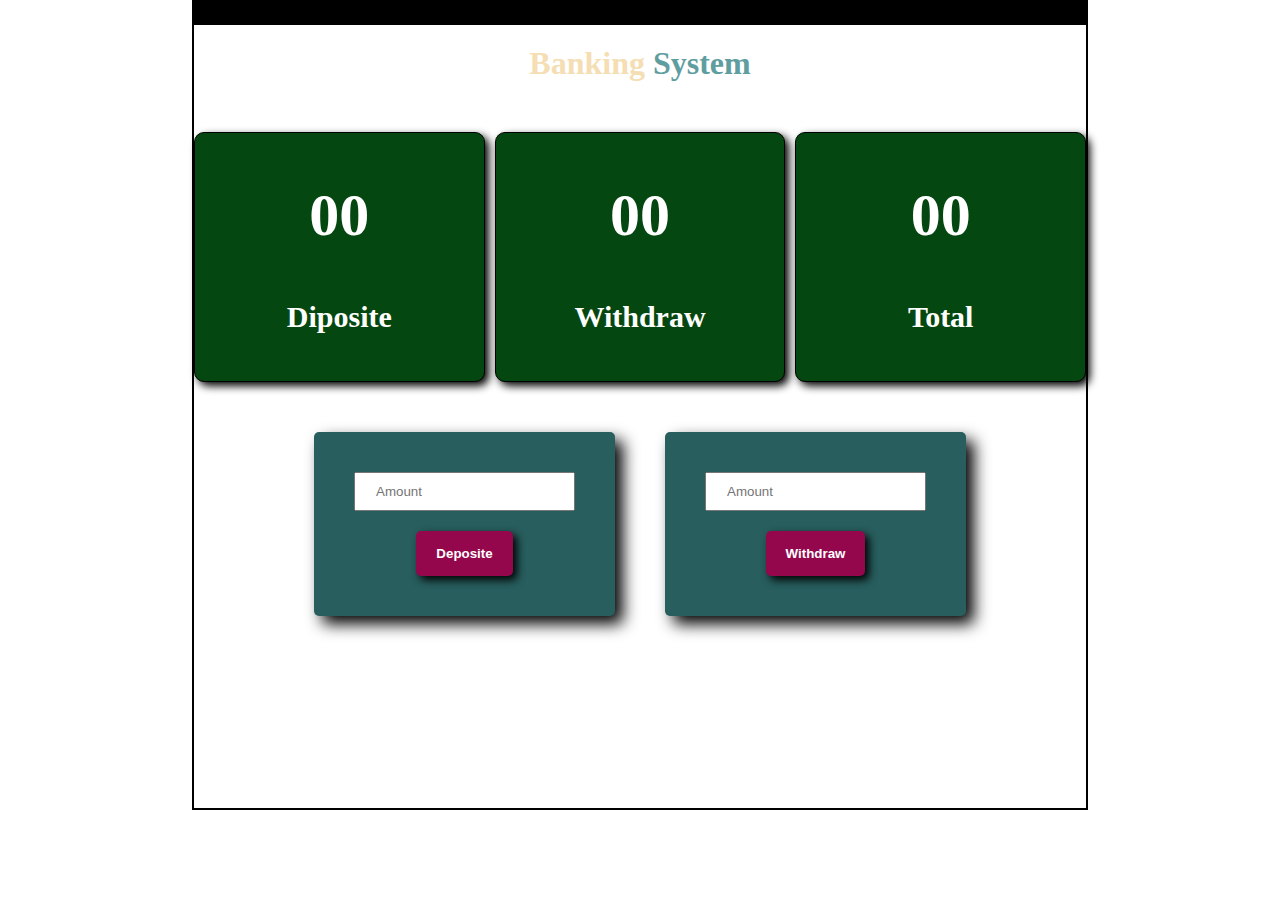
<file: bankingProject/index.html>
<!DOCTYPE html>
<html lang="en">
<head>
    <meta charset="UTF-8">
    <meta name="viewport" content="width=device-width, initial-scale=1.0">
    <title>Bank-System</title>
    <link rel="stylesheet" href="style.css">
</head>
<body>
    <div class="outter">
        <div class="title">
            <h1 class="bCol">Banking <strong class="sCol">System</strong></h1>
        </div>
        
        <div class="amount-contener">
            <div class="deposite amo-contener">
               <div>
                
               <h1 id="depoValue">00</h1>
               <p>Diposite</p>
               </div>
            </div>
            <div class="widtdrow amo-contener">
                <div>
                
                    <h1 id="withValue">00</h1>
                    <p>Withdraw</p>
                    </div>
            </div>
            <div class="Total amo-contener">
                <div>
                
                    <h1 id="totalAmo">00</h1>
                    <p>Total</p>
                    </div>
            </div>
        </div>

        <div class="second-section">
            <div class="input-box ">
                <input id="depoAmount" type="number" placeholder="Amount">
                <br>
                <button onclick="depositehandel()" class="btn">Deposite</button>
            </div>
            <div class="input-box">
                <input id="withAmount" type="number" placeholder="Amount">
                <br>
                <button onclick="withdrawhandel()" class="btn">Withdraw</button>
            </div>
        </div>

    </div>

    <!-- here is the script file -->
    <script src="./app.js"></script>
</body>
</html>
</file>
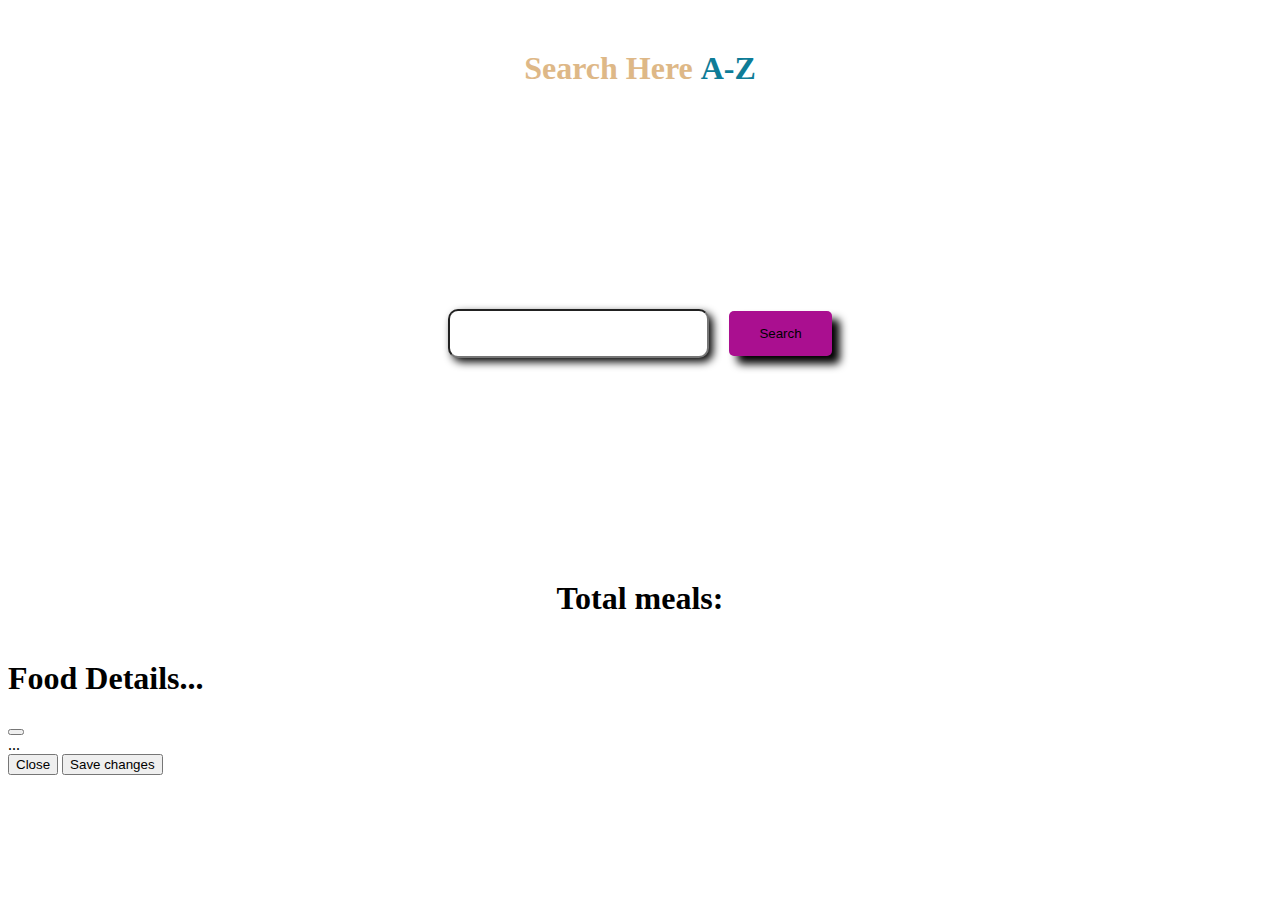
<file: API/apiConnectProject/index.html>
<!DOCTYPE html>
<html lang="en">
<head>
    <meta charset="UTF-8">
    <meta name="viewport" content="width=device-width, initial-scale=1.0">
    <title>ConnectAPI</title>
    
    <link href="https://cdn.jsdelivr.net/npm/bootstrap@5.3.2/dist/css/bootstrap.min.css" rel="stylesheet" integrity="sha384-T3c6CoIi6uLrA9TneNEoa7RxnatzjcDSCmG1MXxSR1GAsXEV/Dwwykc2MPK8M2HN" crossorigin="anonymous">
    <link rel="stylesheet" href="style.css">
</head>
<body>
    
    <div class="topText">
        <h1 style="color: burlywood;">Search Here <strong style="color: rgb(14, 124, 151);">A-Z</strong></h1>
    </div>
    <div class="first-div">
        <input id="input" type="text">
        <button onclick="loadData()" id="btn">Search</button>
    </div>
    <h1 class="total">Total meals: <span id="total-meals"> </span></h1>

    <div id="meals-container">
        

    </div>

    <!-- madal section here -->

    <!-- Button trigger modal -->
    
    <!-- Modal -->
    <div id="modal-container">
        <div class="modal fade" id="exampleModal" tabindex="-1" aria-labelledby="exampleModalLabel" aria-hidden="true">
            <div class="modal-dialog">
            <div class="modal-content">
                <div class="modal-header">
                <h1 class="modal-title fs-5" id="exampleModalLabel">Food Details...</h1>
                <button type="button" class="btn-close" data-bs-dismiss="modal" aria-label="Close"></button>
                </div>
                <div id="modal-Details" class="modal-body">
                ...
                </div>
                <div class="modal-footer">
                <button type="button" class="btn btn-secondary" data-bs-dismiss="modal">Close</button>
                <button type="button" class="btn btn-primary">Save changes</button>
                </div>
            </div>
            </div>
        </div>
    </div>

    <!-- here is the style file -->
    <script src="./apps.js"></script>
    <script src="https://cdn.jsdelivr.net/npm/bootstrap@5.3.2/dist/js/bootstrap.bundle.min.js" integrity="sha384-C6RzsynM9kWDrMNeT87bh95OGNyZPhcTNXj1NW7RuBCsyN/o0jlpcV8Qyq46cDfL" crossorigin="anonymous"></script>
</body>
</html>
</file>
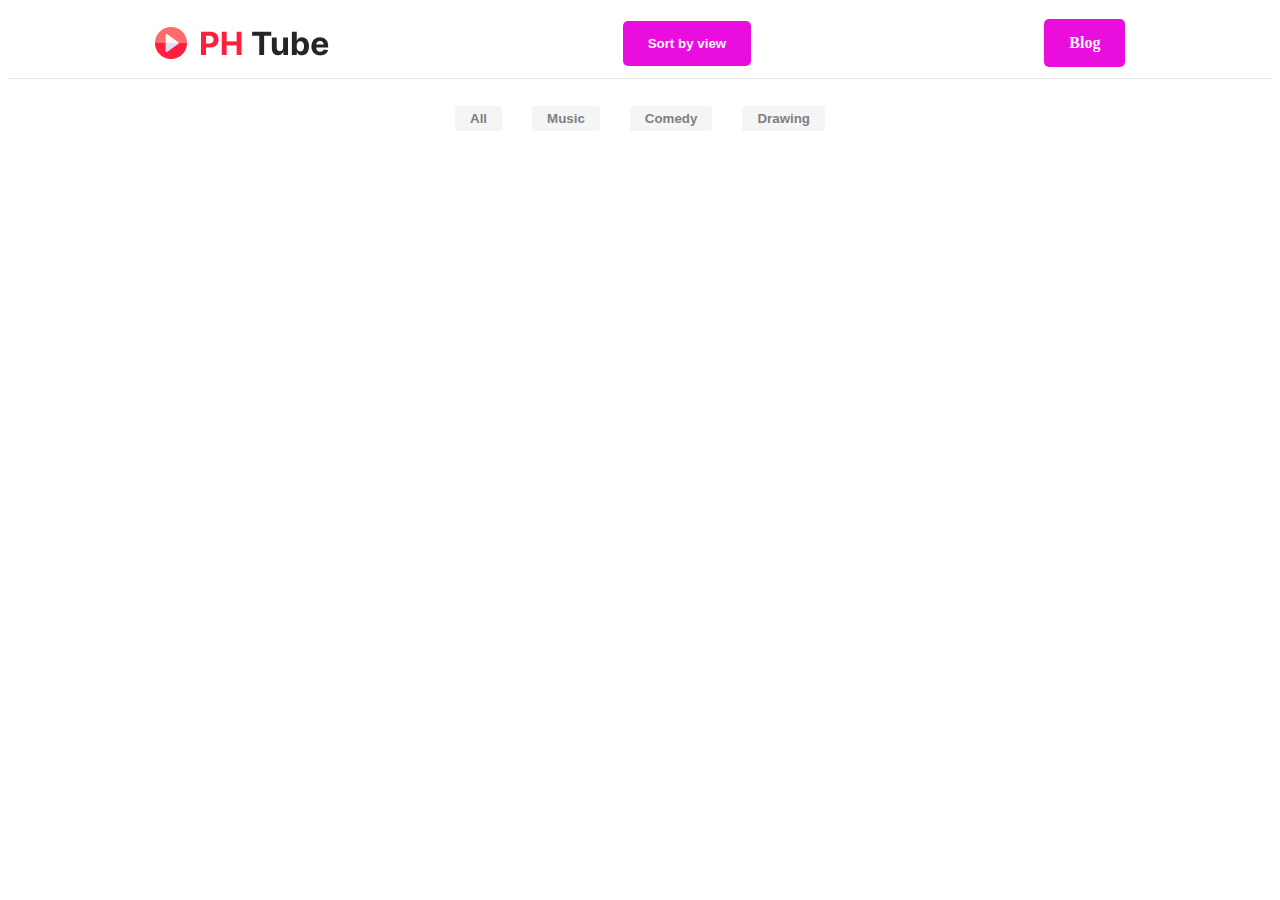
<file: API/PHTube_Project/index.html>
<!DOCTYPE html>
<html lang="en">
<head>
    <meta charset="UTF-8">
    <meta name="viewport" content="width=device-width, initial-scale=1.0">
    <title>PH Tube</title>
    <link rel="stylesheet" href="style.css">
    <link rel="stylesheet" href="https://cdnjs.cloudflare.com/ajax/libs/font-awesome/6.5.1/css/all.min.css" integrity="sha512-DTOQO9RWCH3ppGqcWaEA1BIZOC6xxalwEsw9c2QQeAIftl+Vegovlnee1c9QX4TctnWMn13TZye+giMm8e2LwA==" crossorigin="anonymous" referrerpolicy="no-referrer" />
</head>
<body>
    
    <div class="nav">
        <img id="img" src="./resource/Logo.png" alt="Logo picture">
        <button class="btn" onclick="sortedData()">Sort by view</button>
        <a class="btn" href="blog.html" target="_blank">Blog</a>
    </div>

    <div class="menus">
        <button class="all btn-sec" onclick="allLoadedData()">All</button>
        <button class="music btn-sec" onclick="musicLoadedData()">Music</button>
        <button class="comedy btn-sec" onclick="comedyLoadedData()">Comedy</button>
        <button class="draw btn-sec" onclick="drawingLoadedData()">Drawing</button>
    </div>

    <div id="show-data"> 

    </div>
    <a href="" target="_blank"></a>

    

    <!-- here is the script file -->
    <script src="./script.js"></script>
</body>
</html>
</file>
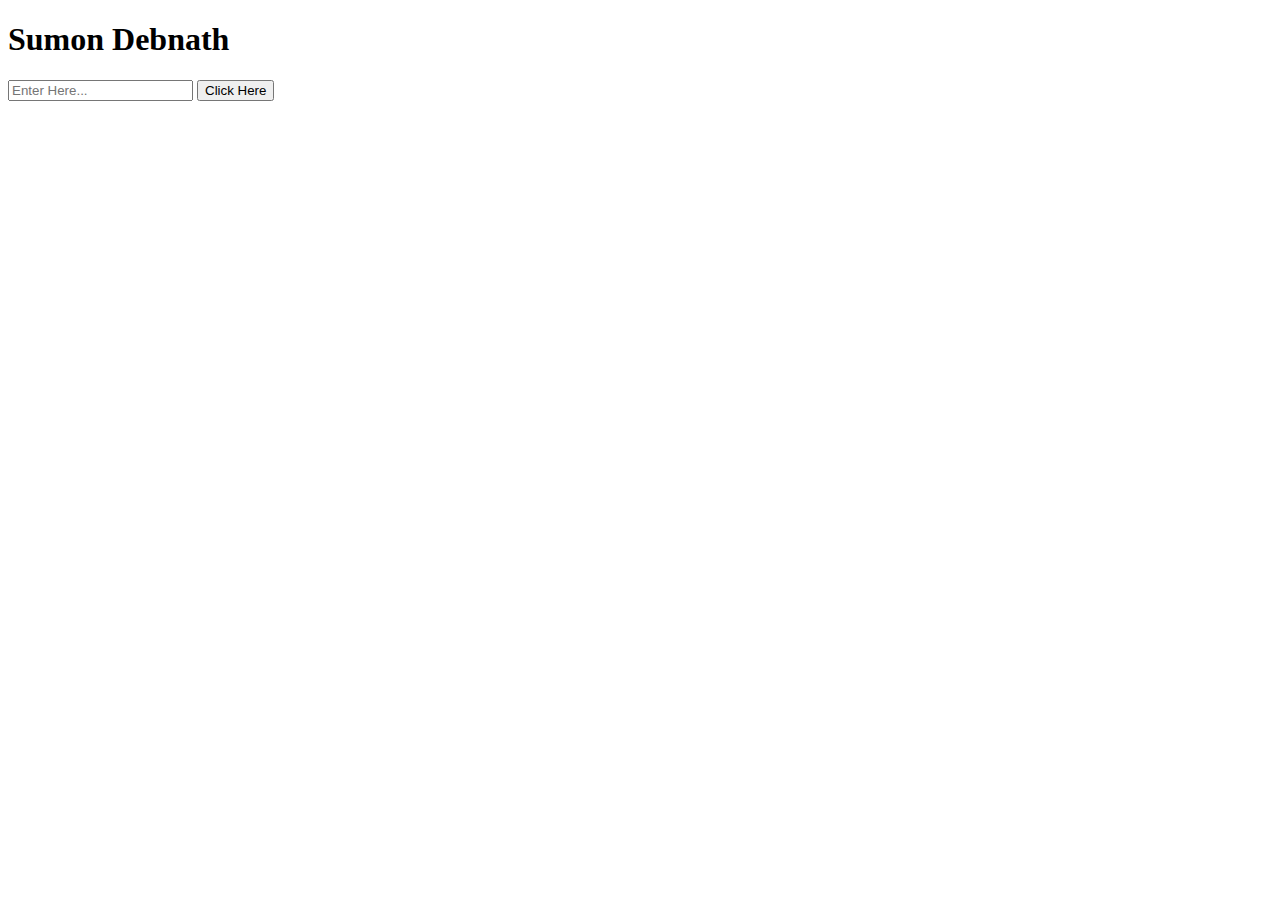
<file: DOM_js/addEventListener/index.html>
<!DOCTYPE html>
<html lang="en">
<head>
    <meta charset="UTF-8">
    <meta name="viewport" content="width=device-width, initial-scale=1.0">
    <title>Document</title>
</head>
<body>

    <h1>Sumon Debnath</h1>

    <input onblur="inChange()" id="input" type="text" placeholder="Enter Here...">

    <button id="submit-btn">Click Here</button>
    
    <!-- here is script file -->
    <script src="addEvent.js"></script>
</body>
</html>
</file>
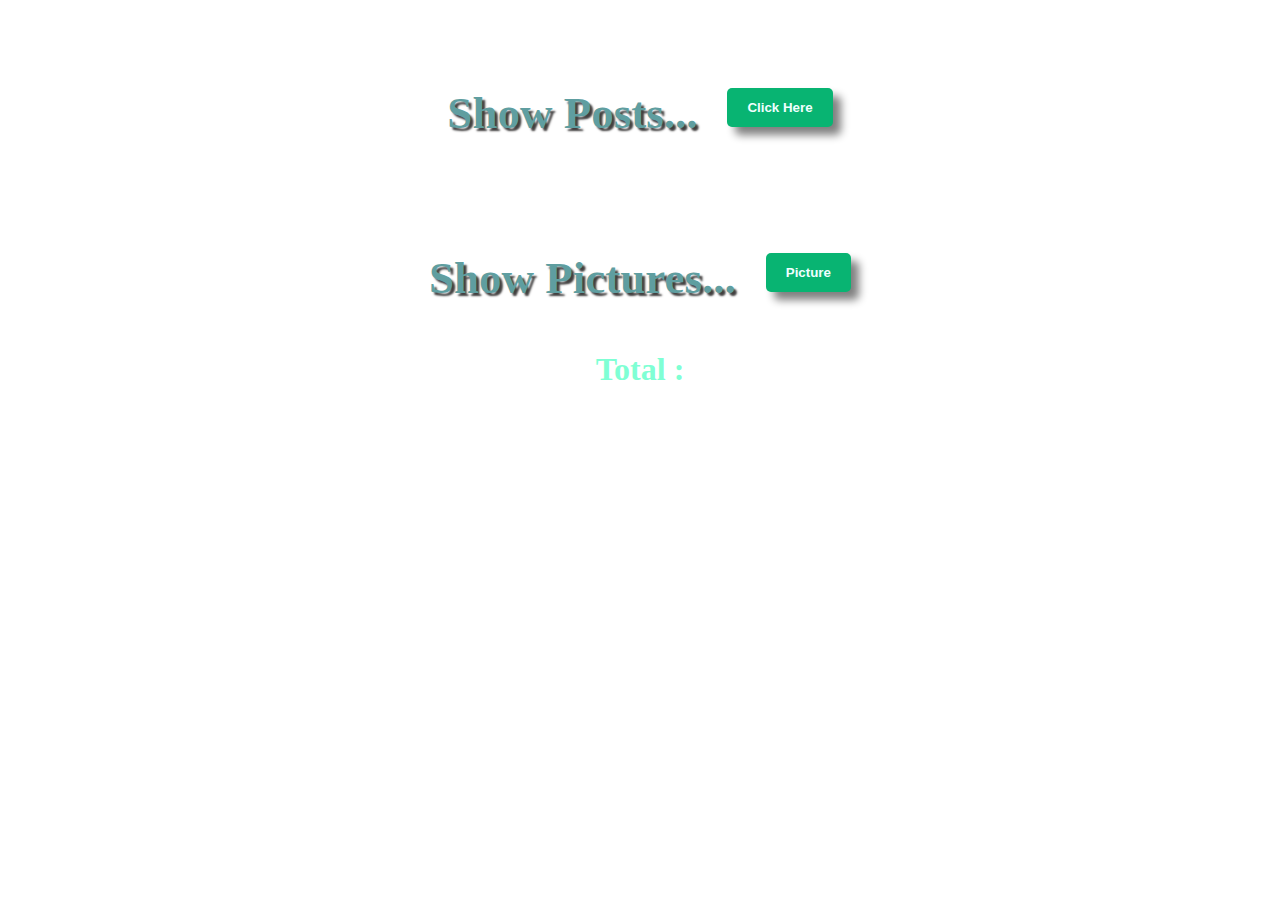
<file: PracticeDay/dayTwo/index.html>
<!DOCTYPE html>
<html lang="en">
<head>
    <meta charset="UTF-8">
    <meta name="viewport" content="width=device-width, initial-scale=1.0">
    <title>Practice Day</title>
    <link rel="stylesheet" href="style.css">
</head>
<body>
    
    <div class="box">
        <!-- <input id="search" type="text"> -->
        <div class="search-box">
            <h2 class="find">Show Posts...</h2>
            <button onclick="loadData()" id="btn">Click Here</button>
            
        </div>
        <div class="search-box">
            <h2 class="find"> Show Pictures...</h2>
            <button onclick="loadThumb()" id="btn">Picture</button>
        </div>
    </div>

    <h1> Total : <strong id="text"></strong> </h1>

    <div class="show-container"></div>

    

    <!-- here is sctript file -->

    <script src="script.js"></script>

</body>
</html>
</file>
<file: bankingProject/style.css>
*{
    margin: 0%;
    padding: 0%;
    box-sizing: border-box;
    /* background-color: #436EA3; */
}
.outter{
    width: 70%;
    height: 90vh;
    margin: auto;
    border: 2px solid black;
    border-top:25px solid black ;
}
.title{
    margin-top: 20px;
    display: flex;
    justify-content: center;
}
.bCol{
    color: wheat;
}
.sCol{
    color: cadetblue;
}
.amo-contener{
    height: 250px;
    width: 400px;
    background-color: rgb(5, 71, 16);
    border: 1px solid black;
    margin-top: 50px;
    color: white;
    display: flex;
    justify-content: center;
    align-items: center;
    text-align: center;
    font-size: 30px;
    font-weight: bold;
    border-radius: 10px;
    box-shadow: 4px 4px 8px black;
}
.amount-contener{
    display: flex;
    gap: 10px;
    align-items: center;
    justify-content: center;
}
.second-section{
    display: flex;
    justify-content: center;
    align-items: center;
    margin-top: 50px;
    text-align: center;
    gap: 50px;
}
p{
    margin-top: 50px;
}
.btn{
    padding: 15px 20px;
    margin-top: 20px;
    color: white;
    background-color: rgb(148, 7, 77);
    border: none;
    box-shadow: 4px 4px 8px black;
    border-radius: 5px;
    font-weight: bold;
    cursor: pointer;
}
.input-box{
    padding: 40px;
    /* border: 2px solid gray; */
    background-color: rgb(40, 94, 94);
    border-radius: 5px;
    box-shadow: 8px 8px 16px black;
}
input{
    padding: 10px 20px;
}
</file>
<file: API/apiConnectProject/style.css>
*{
    /* background-color: rgb(95, 91, 97); */
    flex-wrap: wrap;
}
.topText{
    text-align: center;
    margin-top: 50px;
}
.first-div{
    display: flex;
    justify-content: center;
    /* text-align: center; */
    align-items: center;
    height: 50vh;
    gap: 20px;
}
#input{
    padding: 15px 40px;
    border-radius: 10px;
    box-shadow: 4px 4px 8px black;
    background-color: white;
}
#btn{
    padding: 15px 30px;
    background-color: rgb(170, 15, 144);
    border: none;
    border-radius: 5px;
    box-shadow: 8px 8px 8px black;
    cursor: pointer;
}
.total{
    text-align: center;
    /* color: whitesmoke; */
}
#total-meals{
    color: goldenrod;
}
#meals-container{
    display: flex;
    flex-wrap: wrap;
    gap: 20px;
    align-items: center;
    justify-content: space-around;
}
.box-card{
    width: 300px;
    height: 450px;
    border: 1px solid black;
    border-radius: 10px;
    text-align: center;
    /* color:white; */
    margin-top: 20px;
}
.box-img{
    width: 70%;
    margin-top: 15px;
    box-shadow: 8px 8px 8px black;
    border-radius: 5px;
}

.meal-title{
    padding: 5px;
}
</file>
<file: API/PHTube_Project/style.css>
body{
    /* background-color: aqua; */
    flex-wrap: wrap;
}


.nav{
    display: flex;
    justify-content: space-around;
    /* text-align: start; */
    align-items: center;
    height: 70px;
    box-shadow: rgba(17, 17, 26, 0.1) 0px 1px 0px;
    /* flex-wrap: wrap; */
}
.btn{
    text-align: center;
    padding: 15px 25px;
    border: none;
    border-radius: 5px;
    cursor: pointer;
    background-color: rgb(233, 14, 222);
    color: whitesmoke;
    font-weight: bold;
    text-decoration: none;
}
.menus{
    display: flex;
    justify-content: center;
    height: 80px;
    align-items: center;
    gap: 30px;
}
.btn-sec{
    padding: 5px 15px;
    /* background-color: rgb(208, 232, 247); */
    background-color: whitesmoke;
    color: gray;
    font-weight: bold;
    border: none;
    border-radius: 3px;
    cursor: pointer;
}
#show-data{
    display: flex;
    justify-content: center;
    gap: 30px;
    flex-wrap: wrap;
}
.box-data{
    width: 400px;
    height: 300px;
    border: 1px solid white;
    border-radius: 20px;
    margin-top: 10px;
}
.profile-container{
    display: flex;
    gap: 15px;
    margin-top: 15px;
}
.allImg{
    width: 100%;
    height: 60%;
    border-radius: 10px;
}
/* .posted-time{
    height: 5px;
    width: 20px;
    background-color: white;
    text-align: end;
    display: inline;
    margin-top: -20px;
} */
.profile-img{
    width: 50px;
    height: 50px;
    border-radius: 50%;
}
.profile-title{
    font-weight: bold;
    margin-top: -0px;
}
.profile-name{
    font-weight:lighter;
    margin-left: 65px;
    margin-top: -15px;
}
.profile-view{
    font-weight: lighter;
    margin-left: 65px;
    margin-top: -15px;
}
#icon{
    color: #1C97E9;
    margin-left: 5px;
}
.empty{
    text-align: center;
    margin-top: 200px;
}

@media screen and (min-width: 400px) and (max-width: 1091px) {
    *{
        margin: 0%;
        padding: 0%;
        text-align: center;
    }
	.nav{
        display: flex;
        justify-content: space-around;
        align-items: center;
        height: 50px;
        box-shadow: rgba(17, 17, 26, 0.1) 0px 1px 0px;
        /* flex-wrap: wrap; */
    }
    #img{
        width: 100px;
        margin-left: 8px;
    }
    .btn{
        /* text-align: center; */
        padding: 5px 10px;
        border: none;
        border-radius: 5px;
        cursor: pointer;
        background-color: rgb(233, 14, 222);
        color: whitesmoke;
        font-weight: bold;
        text-decoration: none;
        margin-right: 30px;
    }
    .menus{
        display: flex;
        justify-content: center;
        height: 50px;
        align-items: center;
        gap: 15px;
    }
    .btn-sec{
        padding: 5px 10px;
        /* background-color: rgb(208, 232, 247); */
        background-color: whitesmoke;
        color: gray;
        font-weight: bold;
        border: none;
        border-radius: 3px;
        cursor: pointer;
    }
    #show-data{
        display: flex;
        justify-content: space-around;
        flex-wrap: wrap;
    }
    .box-data{
        width: 320px;
        height: 250px;
        border: 1px solid white;
        border-radius: 20px;
        margin-top: 20px;
        text-align: center;
        margin-right: 30px;
    }
    .profile-container{
        display: flex;
        gap: 15px;
        margin-top: 15px;
    }
    .allImg{
        width: 100%;
        height: 70%;
        border-radius: 10px;
    }
    .profile-img{
        width: 40px;
        height: 40px;
        border-radius: 50%;
    }
    .profile-title{
        font-weight: bold;
        margin-top: 0px;
    }
    .profile-name{
        font-weight:lighter;
        margin-left: -100px;
        margin-top: -15px;
        text-align: center;
    }
    .profile-view{
        font-weight: lighter;
        margin-left: -110px;
        margin-top: 0px;
        text-align: center;
    }
    #icon{
        color: #1C97E9;
        margin-left: 3px;
    }
    .empty{
        text-align: center;
        margin-top: 150px;
        margin-right: 30px;
        flex-wrap: wrap;
    }
    .oop{
        font-size: 30px;
        margin-top: 20px;
        flex-wrap: wrap;
    }
}
</file>
<file: PracticeDay/dayTwo/style.css>
.search-box{
    margin-top: 50px;
    display: flex;
    align-items: center;
    justify-content: center;
    gap: 30px;
}
.find{
    height: 40px;
    text-align: center;
    color: cadetblue;
    font-weight: bold;
    text-shadow: 3px 3px 2px rgb(65, 63, 63); 
    font-size: 45px;
}
#search{
    padding: 10px 30px;
    margin-right: 10px;
    border-radius: 5px;
    border: 1px solid gray;
    box-shadow: 4px 4px 4px black;
}
#btn{
    padding: 12px 20px;
    background-color: rgb(8, 180, 114);
    border: none;
    border-radius: 5px;
    color: azure;
    font-weight: bold;
    cursor: pointer;
    box-shadow: 8px 8px 8px gray;
}
#btn:hover{
    background-color: rgb(6, 233, 93);
    color: goldenrod;
}

h1{
    text-align: center;
    color: aquamarine;
}
strong{
    color: goldenrod;
    font-weight: bold;
}
.card-box{
    width: 300px;
    height: 400px;
    border: none;
    border-radius: 15px;
    /* text-align: left; */
    padding: 10px;
    margin-top: 30px;
    background-color: rgb(66, 155, 125);
    color: whitesmoke;
    font-weight: bolder;
    box-shadow: rgba(0, 0, 0, 0.55) 0px 5px 15px;
}
.show-container{
    display: flex;
    flex-wrap: wrap;
    align-items: center;
    justify-content: space-around;
}
</file>
